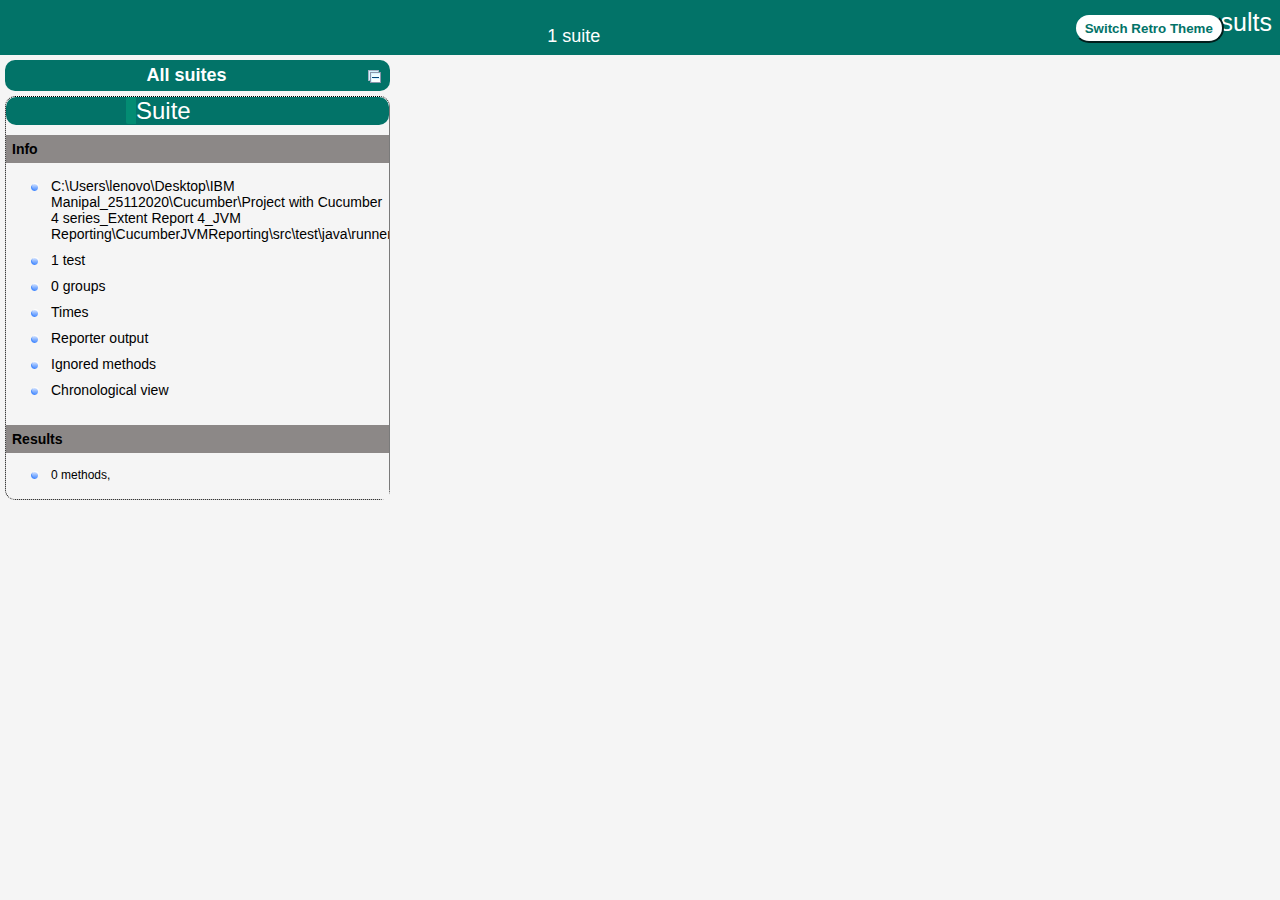
<file: Selenium_eLearning/target/surefire-reports/index.html>
<!DOCTYPE html>

<html>
<head>
<meta charset='utf-8'>
<title>TestNG reports</title>

<link type="text/css" href="testng-reports1.css" rel="stylesheet"
	id="ultra" />
<link type="text/css" href="testng-reports.css" rel="stylesheet"
	id="retro" disabled="false" />
<script type="text/javascript" src="jquery-3.4.1.min.js"></script>
<script type="text/javascript" src="testng-reports.js"></script>
<script type="text/javascript" src="https://www.google.com/jsapi"></script>
<script type='text/javascript'>
      google.load('visualization', '1', {packages:['table']});
      google.setOnLoadCallback(drawTable);
      var suiteTableInitFunctions = new Array();
      var suiteTableData = new Array();
    </script>
<!--
      <script type="text/javascript" src="jquery-ui/js/jquery-ui-1.8.16.custom.min.js"></script>
     -->
</head>

<body>
	<div class="top-banner-root">
		<span class="top-banner-title-font">Test results</span>
		<button class="button" id="button">Switch Retro Theme</button>
		<!-- button -->
		<br /> <span class="top-banner-font-1">1 suite</span>
	</div>
	<!-- top-banner-root -->
	<div class="navigator-root">
		<div class="navigator-suite-header">
			<span>All suites</span> <a href="#" class="collapse-all-link"
				title="Collapse/expand all the suites"> <img
				class="collapse-all-icon" src="collapseall.gif"> </img> <!-- collapse-all-icon -->
			</a>
			<!-- collapse-all-link -->
		</div>
		<!-- navigator-suite-header -->
		<div class="suite">
			<div class="rounded-window">
				<div class="suite-header light-rounded-window-top">
					<a href="#" class="navigator-link" panel-name="suite-Suite"> <span
						class="suite-name border-passed">Suite</span>
					</a>
					<!-- navigator-link -->
				</div>
				<!-- suite-header light-rounded-window-top -->
				<div class="navigator-suite-content">
					<div class="suite-section-title">
						<span>Info</span>
					</div>
					<!-- suite-section-title -->
					<div class="suite-section-content">
						<ul>
							<li><a href="#" class="navigator-link "
								panel-name="test-xml-Suite"> <span>C:\Users\lenovo\Desktop\IBM
										Manipal_25112020\Cucumber\Project with Cucumber 4
										series_Extent Report 4_JVM
										Reporting\CucumberJVMReporting\src\test\java\runners\testng.xml</span>
							</a> <!-- navigator-link  --></li>
							<li><a href="#" class="navigator-link "
								panel-name="testlist-Suite"> <span class="test-stats">1
										test</span>
							</a> <!-- navigator-link  --></li>
							<li><a href="#" class="navigator-link "
								panel-name="group-Suite"> <span>0 groups</span>
							</a> <!-- navigator-link  --></li>
							<li><a href="#" class="navigator-link "
								panel-name="times-Suite"> <span>Times</span>
							</a> <!-- navigator-link  --></li>
							<li><a href="#" class="navigator-link "
								panel-name="reporter-Suite"> <span>Reporter output</span>
							</a> <!-- navigator-link  --></li>
							<li><a href="#" class="navigator-link "
								panel-name="ignored-methods-Suite"> <span>Ignored
										methods</span>
							</a> <!-- navigator-link  --></li>
							<li><a href="#" class="navigator-link "
								panel-name="chronological-Suite"> <span>Chronological
										view</span>
							</a> <!-- navigator-link  --></li>
						</ul>
					</div>
					<!-- suite-section-content -->
					<div class="result-section">
						<div class="suite-section-title">
							<span>Results</span>
						</div>
						<!-- suite-section-title -->
						<div class="suite-section-content">
							<ul>
								<li><span class="method-stats">0 methods, </span></li>
							</ul>
						</div>
						<!-- suite-section-content -->
					</div>
					<!-- result-section -->
				</div>
				<!-- navigator-suite-content -->
			</div>
			<!-- rounded-window -->
		</div>
		<!-- suite -->
	</div>
	<!-- navigator-root -->
	<div class="wrapper">
		<div class="main-panel-root">
			<div panel-name="suite-Suite" class="panel Suite"></div>
			<!-- panel Suite -->
			<div panel-name="test-xml-Suite" class="panel">
				<div class="main-panel-header rounded-window-top">
					<span class="header-content">C:\Users\lenovo\Desktop\IBM
						Manipal_25112020\Cucumber\Project with Cucumber 4 series_Extent
						Report 4_JVM
						Reporting\CucumberJVMReporting\src\test\java\runners\testng.xml</span>
				</div>
				<!-- main-panel-header rounded-window-top -->
				<div class="main-panel-content rounded-window-bottom">
					<pre>
&lt;?xml version=&quot;1.0&quot; encoding=&quot;UTF-8&quot;?&gt;
&lt;!DOCTYPE suite SYSTEM &quot;https://testng.org/testng-1.0.dtd&quot;&gt;
&lt;suite guice-stage=&quot;DEVELOPMENT&quot; verbose=&quot;0&quot; name=&quot;Suite&quot;&gt;
  &lt;test thread-count=&quot;5&quot; verbose=&quot;0&quot; name=&quot;Test&quot;&gt;
    &lt;classes&gt;
      &lt;class name=&quot;runners.TestRunner&quot;/&gt;
    &lt;/classes&gt;
  &lt;/test&gt; &lt;!-- Test --&gt;
&lt;/suite&gt; &lt;!-- Suite --&gt;
            </pre>
				</div>
				<!-- main-panel-content rounded-window-bottom -->
			</div>
			<!-- panel -->
			<div panel-name="testlist-Suite" class="panel">
				<div class="main-panel-header rounded-window-top">
					<span class="header-content">Tests for Suite</span>
				</div>
				<!-- main-panel-header rounded-window-top -->
				<div class="main-panel-content rounded-window-bottom">
					<ul>
						<li><span class="test-name">Test (1 class)</span></li>
					</ul>
				</div>
				<!-- main-panel-content rounded-window-bottom -->
			</div>
			<!-- panel -->
			<div panel-name="group-Suite" class="panel">
				<div class="main-panel-header rounded-window-top">
					<span class="header-content">Groups for Suite</span>
				</div>
				<!-- main-panel-header rounded-window-top -->
				<div class="main-panel-content rounded-window-bottom"></div>
				<!-- main-panel-content rounded-window-bottom -->
			</div>
			<!-- panel -->
			<div panel-name="times-Suite" class="panel">
				<div class="main-panel-header rounded-window-top">
					<span class="header-content">Times for Suite</span>
				</div>
				<!-- main-panel-header rounded-window-top -->
				<div class="main-panel-content rounded-window-bottom">
					<div class="times-div">
						<script type="text/javascript">
suiteTableInitFunctions.push('tableData_Suite');
function tableData_Suite() {
var data = new google.visualization.DataTable();
data.addColumn('number', 'Number');
data.addColumn('string', 'Method');
data.addColumn('string', 'Class');
data.addColumn('number', 'Time (ms)');
data.addRows(0);
window.suiteTableData['Suite']= { tableData: data, tableDiv: 'times-div-Suite'}
return data;
}
              </script>
						<span class="suite-total-time">Total running time: 0 ms</span>
						<div id="times-div-Suite"></div>
						<!-- times-div-Suite -->
					</div>
					<!-- times-div -->
				</div>
				<!-- main-panel-content rounded-window-bottom -->
			</div>
			<!-- panel -->
			<div panel-name="reporter-Suite" class="panel">
				<div class="main-panel-header rounded-window-top">
					<span class="header-content">Reporter output for Suite</span>
				</div>
				<!-- main-panel-header rounded-window-top -->
				<div class="main-panel-content rounded-window-bottom"></div>
				<!-- main-panel-content rounded-window-bottom -->
			</div>
			<!-- panel -->
			<div panel-name="ignored-methods-Suite" class="panel">
				<div class="main-panel-header rounded-window-top">
					<span class="header-content">0 ignored methods</span>
				</div>
				<!-- main-panel-header rounded-window-top -->
				<div class="main-panel-content rounded-window-bottom"></div>
				<!-- main-panel-content rounded-window-bottom -->
			</div>
			<!-- panel -->
			<div panel-name="chronological-Suite" class="panel">
				<div class="main-panel-header rounded-window-top">
					<span class="header-content">Methods in chronological order</span>
				</div>
				<!-- main-panel-header rounded-window-top -->
				<div class="main-panel-content rounded-window-bottom">
					<div class="chronological-class">
						<div class="chronological-class-name">runners.TestRunner</div>
						<!-- chronological-class-name -->
						<div class="configuration-class before">
							<img src="failed.png"> </img> <span class="method-name">setUpClass</span>
							<span class="method-start">0 ms</span>
						</div>
						<!-- configuration-class before -->
						<div class="configuration-class after">
							<span class="method-name">tearDownClass</span> <span
								class="method-start">50 ms</span>
						</div>
						<!-- configuration-class after -->
					</div>
					<!-- main-panel-content rounded-window-bottom -->
				</div>
				<!-- panel -->
			</div>
			<!-- main-panel-root -->
		</div>
		<!-- wrapper -->
</body>
<script type="text/javascript" src="testng-reports2.js"></script>
</html>
</file>
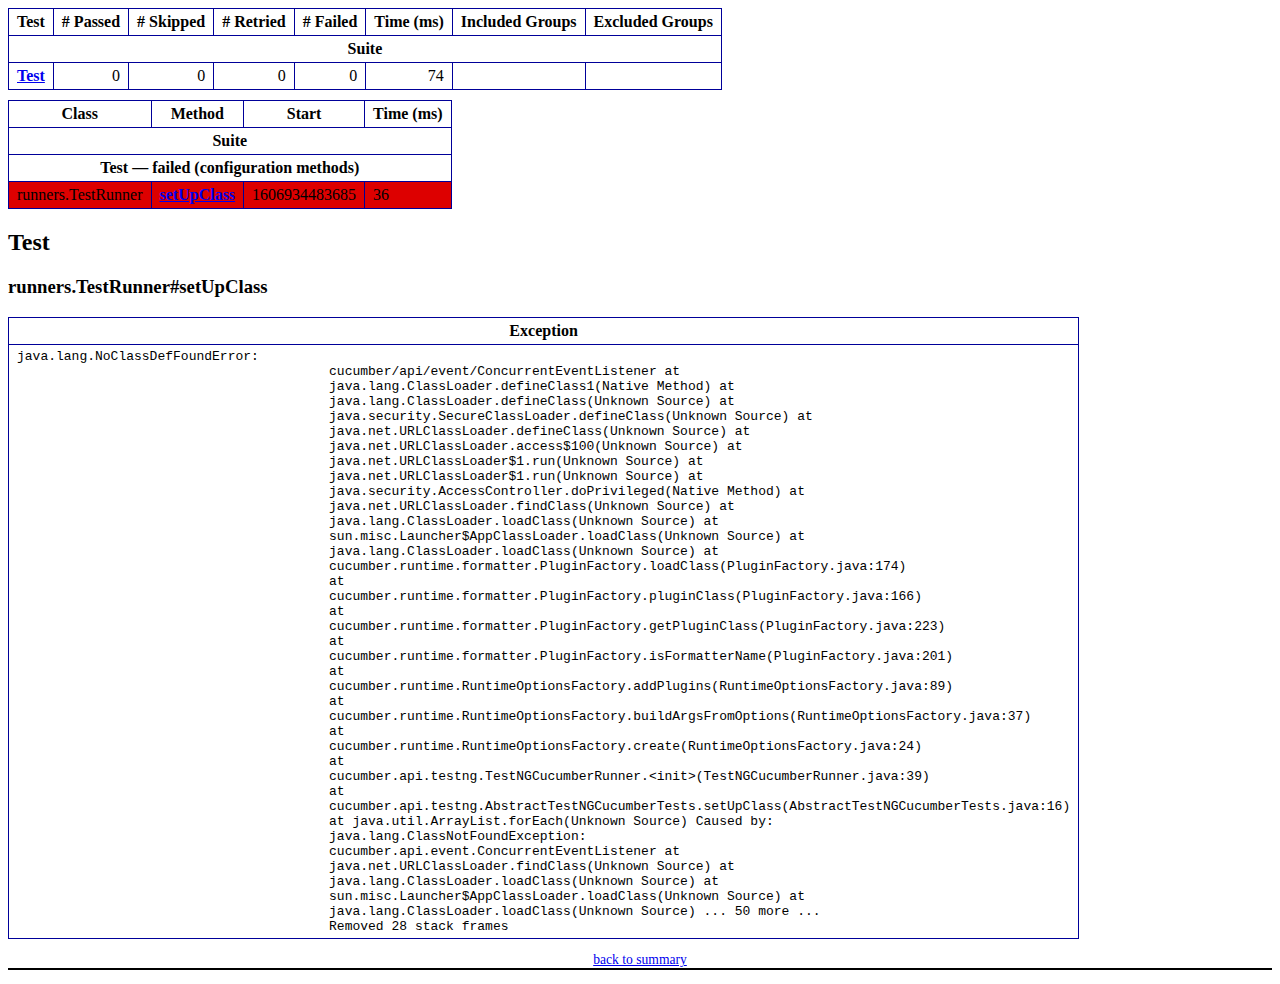
<file: Selenium_eLearning/target/surefire-reports/emailable-report.html>
<!DOCTYPE html PUBLIC "-//W3C//DTD XHTML 1.1//EN" "https://www.w3.org/TR/xhtml11/DTD/xhtml11.dtd">
<html xmlns="https://www.w3.org/1999/xhtml">
<head>
<meta http-equiv="content-type" content="text/html; charset=UTF-8" />
<title>TestNG Report</title>
<style type="text/css">
table {
	margin-bottom: 10px;
	border-collapse: collapse;
	empty-cells: show
}

th, td {
	border: 1px solid #009;
	padding: .25em .5em
}

th {
	vertical-align: bottom
}

td {
	vertical-align: top
}

table a {
	font-weight: bold
}

.stripe td {
	background-color: #E6EBF9
}

.num {
	text-align: right
}

.passedodd td {
	background-color: #3F3
}

.passedeven td {
	background-color: #0A0
}

.skippedodd td {
	background-color: #DDD
}

.skippedeven td {
	background-color: #CCC
}

.failedodd td, .attn {
	background-color: #F33
}

.failedeven td, .stripe .attn {
	background-color: #D00
}

.stacktrace {
	white-space: pre;
	font-family: monospace
}

.totop {
	font-size: 85%;
	text-align: center;
	border-bottom: 2px solid #000
}

.invisible {
	display: none
}
</style>
</head>
<body>
	<table>
		<tr>
			<th>Test</th>
			<th># Passed</th>
			<th># Skipped</th>
			<th># Retried</th>
			<th># Failed</th>
			<th>Time (ms)</th>
			<th>Included Groups</th>
			<th>Excluded Groups</th>
		</tr>
		<tr>
			<th colspan="8">Suite</th>
		</tr>
		<tr>
			<td><a href="#t0">Test</a></td>
			<td class="num">0</td>
			<td class="num">0</td>
			<td class="num">0</td>
			<td class="num">0</td>
			<td class="num">74</td>
			<td></td>
			<td></td>
		</tr>
	</table>
	<table id='summary'>
		<thead>
			<tr>
				<th>Class</th>
				<th>Method</th>
				<th>Start</th>
				<th>Time (ms)</th>
			</tr>
		</thead>
		<tbody>
			<tr>
				<th colspan="4">Suite</th>
			</tr>
		</tbody>
		<tbody id="t0">
			<tr>
				<th colspan="4">Test &#8212; failed (configuration methods)</th>
			</tr>
			<tr class="failedeven">
				<td rowspan="1">runners.TestRunner</td>
				<td><a href="#m0">setUpClass</a></td>
				<td rowspan="1">1606934483685</td>
				<td rowspan="1">36</td>
			</tr>
		</tbody>
	</table>
	<h2>Test</h2>
	<h3 id="m0">runners.TestRunner#setUpClass</h3>
	<table class="result">
		<tr>
			<th>Exception</th>
		</tr>
		<tr>
			<td><div class="stacktrace">java.lang.NoClassDefFoundError:
					cucumber/api/event/ConcurrentEventListener at
					java.lang.ClassLoader.defineClass1(Native Method) at
					java.lang.ClassLoader.defineClass(Unknown Source) at
					java.security.SecureClassLoader.defineClass(Unknown Source) at
					java.net.URLClassLoader.defineClass(Unknown Source) at
					java.net.URLClassLoader.access$100(Unknown Source) at
					java.net.URLClassLoader$1.run(Unknown Source) at
					java.net.URLClassLoader$1.run(Unknown Source) at
					java.security.AccessController.doPrivileged(Native Method) at
					java.net.URLClassLoader.findClass(Unknown Source) at
					java.lang.ClassLoader.loadClass(Unknown Source) at
					sun.misc.Launcher$AppClassLoader.loadClass(Unknown Source) at
					java.lang.ClassLoader.loadClass(Unknown Source) at
					cucumber.runtime.formatter.PluginFactory.loadClass(PluginFactory.java:174)
					at
					cucumber.runtime.formatter.PluginFactory.pluginClass(PluginFactory.java:166)
					at
					cucumber.runtime.formatter.PluginFactory.getPluginClass(PluginFactory.java:223)
					at
					cucumber.runtime.formatter.PluginFactory.isFormatterName(PluginFactory.java:201)
					at
					cucumber.runtime.RuntimeOptionsFactory.addPlugins(RuntimeOptionsFactory.java:89)
					at
					cucumber.runtime.RuntimeOptionsFactory.buildArgsFromOptions(RuntimeOptionsFactory.java:37)
					at
					cucumber.runtime.RuntimeOptionsFactory.create(RuntimeOptionsFactory.java:24)
					at
					cucumber.api.testng.TestNGCucumberRunner.&lt;init&gt;(TestNGCucumberRunner.java:39)
					at
					cucumber.api.testng.AbstractTestNGCucumberTests.setUpClass(AbstractTestNGCucumberTests.java:16)
					at java.util.ArrayList.forEach(Unknown Source) Caused by:
					java.lang.ClassNotFoundException:
					cucumber.api.event.ConcurrentEventListener at
					java.net.URLClassLoader.findClass(Unknown Source) at
					java.lang.ClassLoader.loadClass(Unknown Source) at
					sun.misc.Launcher$AppClassLoader.loadClass(Unknown Source) at
					java.lang.ClassLoader.loadClass(Unknown Source) ... 50 more ...
					Removed 28 stack frames</div></td>
		</tr>
	</table>
	<p class="totop">
		<a href="#summary">back to summary</a>
	</p>
</body>
</html>
</file>
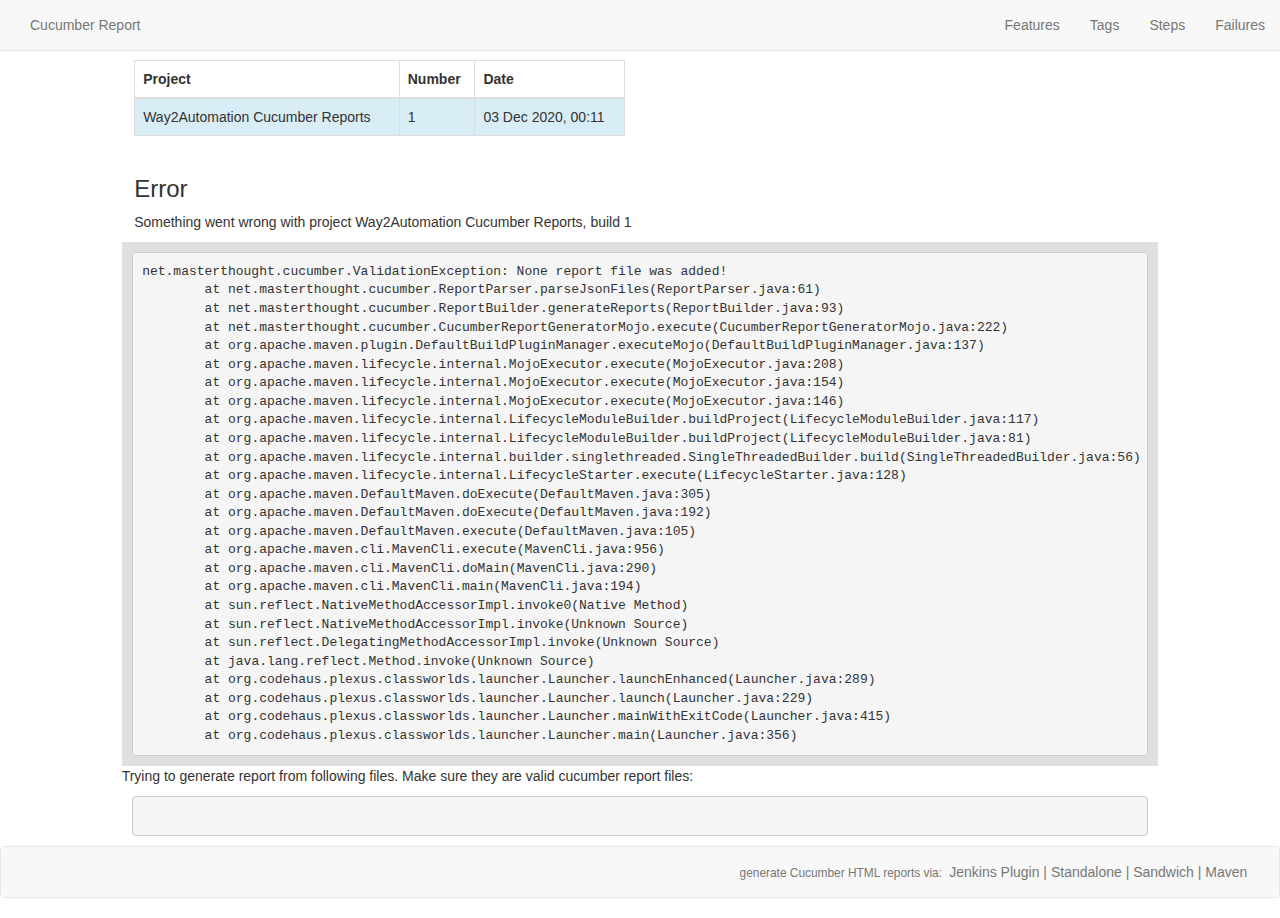
<file: Selenium_eLearning/target/cucumber-reports/advanced-reports/cucumber-html-reports/overview-features.html>
<!DOCTYPE html>
<html>
<head>

<meta http-equiv="Content-Type" content="text/html; charset=UTF-8" />

<script src="js/jquery.min.js"></script>
<script src="js/jquery.tablesorter.min.js"></script>
<script src="js/Chart.min.js"></script>
<script src="js/moment.min.js"></script>
<script src="js/bootstrap.min.js"></script>

<link rel="stylesheet" href="css/bootstrap.min.css" type="text/css" />
<link rel="stylesheet" href="css/cucumber.css" type="text/css" />
<link rel="stylesheet" href="css/font-awesome.min.css" />
<link rel="shortcut icon" href="images/favicon.png" />

<script>
$(document).ready(function() {
    // this will tell tablesorter to try looking for the data-value attribute
    // if present, it'll sort by that instead
    // otherwise, it'll sort by the text content of the table cell
    $("#tablesorter").tablesorter({
        textAttribute: 'data-value',
        // ignores the first row of the header, the 'scenario', 'steps', since
        // sorting those doesn't make sense
        selectorHeaders: '> thead tr:not(.dont-sort) th',
        // use a stable sort
        sortStable: true
    });
});
</script>











<title>Cucumber Reports (no 1) - Error Page</title>


<style>
.error-message {
	color: red;
	font-weight: bold;
	background-color: lightpink;
	font-family: monospace;
}
</style>
</head>

<body>

	<nav class="navbar navbar-default navbar-fixed-top" id="navigation">
		<div class="container-fluid">
			<div class="collapse navbar-collapse">
				<p class="navbar-text navbar-left">Cucumber Report</p>
				<ul class="nav navbar-nav navbar-right">
					<li role="presentation"><a href="overview-features.html">Features</a></li>
					<li role="presentation"><a href="overview-tags.html">Tags</a></li>
					<li role="presentation"><a href="overview-steps.html">Steps</a></li>
					<li role="presentation"><a href="overview-failures.html">Failures</a></li>
				</ul>
			</div>
		</div>
	</nav>


	<div class="container-fluid">
		<div class="col-md-5 col-md-offset-1">

			<table class="table table-bordered" id="build-info">
				<thead>
					<tr>
						<th>Project</th>
						<th>Number</th>
						<th>Date</th>
					</tr>
				</thead>
				<tbody>
					<tr class="info">
						<td>Way2Automation Cucumber Reports</td>
						<td>1</td>
						<td>03 Dec 2020, 00:11</td>
					</tr>
				</tbody>
			</table>

		</div>
		<div class="col-md-3 col-md-offset-2"></div>
	</div>


	<div id="report-lead" class="container-fluid">
		<div class="col-md-10 col-md-offset-1">
			<h2>Error</h2>
			<p>Something went wrong with project Way2Automation Cucumber
				Reports, build 1</p>
		</div>
	</div>

	<div class="container-fluid" id="report">
		<div class="row">
			<div class="col-md-10 col-md-offset-1">
				<div class="message">
					<pre>net.masterthought.cucumber.ValidationException: None report file was added!
	at net.masterthought.cucumber.ReportParser.parseJsonFiles(ReportParser.java:61)
	at net.masterthought.cucumber.ReportBuilder.generateReports(ReportBuilder.java:93)
	at net.masterthought.cucumber.CucumberReportGeneratorMojo.execute(CucumberReportGeneratorMojo.java:222)
	at org.apache.maven.plugin.DefaultBuildPluginManager.executeMojo(DefaultBuildPluginManager.java:137)
	at org.apache.maven.lifecycle.internal.MojoExecutor.execute(MojoExecutor.java:208)
	at org.apache.maven.lifecycle.internal.MojoExecutor.execute(MojoExecutor.java:154)
	at org.apache.maven.lifecycle.internal.MojoExecutor.execute(MojoExecutor.java:146)
	at org.apache.maven.lifecycle.internal.LifecycleModuleBuilder.buildProject(LifecycleModuleBuilder.java:117)
	at org.apache.maven.lifecycle.internal.LifecycleModuleBuilder.buildProject(LifecycleModuleBuilder.java:81)
	at org.apache.maven.lifecycle.internal.builder.singlethreaded.SingleThreadedBuilder.build(SingleThreadedBuilder.java:56)
	at org.apache.maven.lifecycle.internal.LifecycleStarter.execute(LifecycleStarter.java:128)
	at org.apache.maven.DefaultMaven.doExecute(DefaultMaven.java:305)
	at org.apache.maven.DefaultMaven.doExecute(DefaultMaven.java:192)
	at org.apache.maven.DefaultMaven.execute(DefaultMaven.java:105)
	at org.apache.maven.cli.MavenCli.execute(MavenCli.java:956)
	at org.apache.maven.cli.MavenCli.doMain(MavenCli.java:290)
	at org.apache.maven.cli.MavenCli.main(MavenCli.java:194)
	at sun.reflect.NativeMethodAccessorImpl.invoke0(Native Method)
	at sun.reflect.NativeMethodAccessorImpl.invoke(Unknown Source)
	at sun.reflect.DelegatingMethodAccessorImpl.invoke(Unknown Source)
	at java.lang.reflect.Method.invoke(Unknown Source)
	at org.codehaus.plexus.classworlds.launcher.Launcher.launchEnhanced(Launcher.java:289)
	at org.codehaus.plexus.classworlds.launcher.Launcher.launch(Launcher.java:229)
	at org.codehaus.plexus.classworlds.launcher.Launcher.mainWithExitCode(Launcher.java:415)
	at org.codehaus.plexus.classworlds.launcher.Launcher.main(Launcher.java:356)
</pre>
				</div>
				<div>Trying to generate report from following files. Make sure
					they are valid cucumber report files:</div>
				<div class="error-files">
					<pre>
        </pre>
				</div>
			</div>
		</div>
	</div>


	<nav class="navbar navbar-default" id="footer">
		<div class="container-fluid">
			<p class="navbar-text navbar-right">
				<small>generate Cucumber HTML reports via:&nbsp;</small> <a
					class="navbar-link"
					href="https://github.com/jenkinsci/cucumber-reports-plugin">Jenkins
					Plugin</a> | <a class="navbar-link"
					href="https://github.com/damianszczepanik/cucumber-reporting">Standalone</a>
				| <a class="navbar-link"
					href="https://github.com/damianszczepanik/cucumber-sandwich">Sandwich</a>
				| <a class="navbar-link"
					href="https://github.com/damianszczepanik/maven-cucumber-reporting">Maven</a>
				&nbsp;&nbsp;
			</p>
		</div>
	</nav>

</body>
</html>
</file>
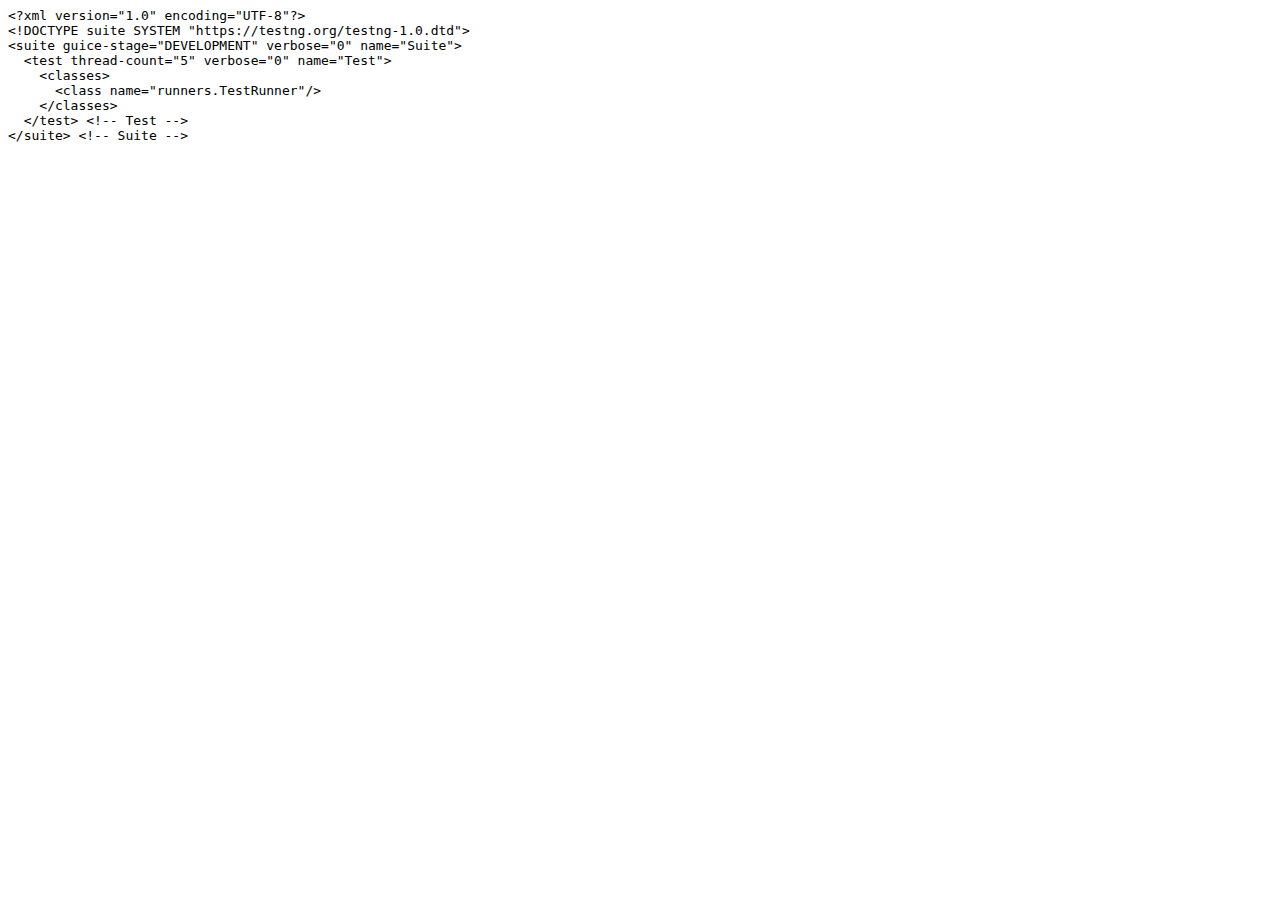
<file: Selenium_eLearning/target/surefire-reports/old/Suite/testng.xml.html>
<html><head><title>testng.xml for Suite</title></head><body>	<tt>		&lt;?xml&nbsp;version="1.0"&nbsp;encoding="UTF-8"?&gt; <br />&lt;!DOCTYPE&nbsp;suite&nbsp;SYSTEM&nbsp;"https://testng.org/testng-1.0.dtd"&gt;		<br />&lt;suite&nbsp;guice-stage="DEVELOPMENT"&nbsp;verbose="0"&nbsp;name="Suite"&gt;		<br />&nbsp;&nbsp;&lt;test&nbsp;thread-count="5"&nbsp;verbose="0"&nbsp;name="Test"&gt;		<br />&nbsp;&nbsp;&nbsp;&nbsp;&lt;classes&gt; <br />&nbsp;&nbsp;&nbsp;&nbsp;&nbsp;&nbsp;&lt;class&nbsp;name="runners.TestRunner"/&gt;		<br />&nbsp;&nbsp;&nbsp;&nbsp;&lt;/classes&gt; <br />&nbsp;&nbsp;&lt;/test&gt;&nbsp;&lt;!--&nbsp;Test&nbsp;--&gt;		<br />&lt;/suite&gt;&nbsp;&lt;!--&nbsp;Suite&nbsp;--&gt; <br />	</tt></body></html>
</file>
<file: Selenium_eLearning/target/surefire-reports/testng-reports1.css>
body {
	background-color: whitesmoke;
	margin: 0 0 5px 5px;
}

ul {
	margin-top: 10px;
	margin-left: -10px;
}

li {
	font-family: "Helvetica Neue", Helvetica, Arial, sans-serif;
	padding: 5px 5px;
}

a {
	text-decoration: none;
	color: black;
	font-size: 14px;
}

a:hover {
	color: black;
	text-decoration: underline;
}

.navigator-selected {
	/* #ffa500; Mouse hover color after click Orange.*/
	background: #027368
}

.wrapper {
	position: absolute;
	top: 60px;
	bottom: 0;
	left: 400px;
	right: 0;
	margin-right: 9px;
	overflow: auto; /*imortant*/
}

.navigator-root {
	position: absolute;
	top: 60px;
	bottom: 0;
	left: 0;
	width: 400px;
	overflow-y: auto; /*important*/
}

.suite {
	margin: -5px 10px 10px 5px;
	background-color: whitesmoke; /*Colour of the left bside box*/
}

.suite-name {
	font-size: 24px;
	font-family: "Helvetica Neue", Helvetica, Arial, sans-serif;
	/*All TEST SUITE*/
	color: white;
}

.main-panel-header {
	padding: 5px;
	background-color: #027368; /*afeeee*/;
	font-family: "Helvetica Neue", Helvetica, Arial, sans-serif;
	color: white;
	font-size: 18px;
}

.main-panel-content {
	padding: 5px;
	margin-bottom: 10px;
	background-color: #CCD0D1; /*d0ffff*/;
	/*Belongs to backGround of rightSide boxes*/
}

.rounded-window {
	border-style: dotted;
	border-width: 1px; /*Border of left Side box*/
	background-color: whitesmoke;
	border-radius: 10px;
}

.rounded-window-top {
	border-top-right-radius: 10px 10px;
	border-top-left-radius: 10px 10px;
	border-style: solid;
	border-width: 1px;
	overflow: auto; /*Top of RightSide box*/
}

.light-rounded-window-top {
	background-color: #027368;
	padding-left: 120px;
	border-radius: 10px;
}

.rounded-window-bottom {
	border-bottom-right-radius: 10px 10px;
	border-bottom-left-radius: 10px 10px;
	overflow: auto; /*Bottom of rightSide box*/
}

.method-name {
	font-size: 14px;
	font-family: "Helvetica Neue", Helvetica, Arial, sans-serif;
	font-weight: bold;
}

.method-content {
	border-style: solid;
	border-width: 0 0 1px 0;
	margin-bottom: 10px;
	padding-bottom: 5px;
	width: 100%;
}

.parameters {
	font-size: 14px;
	font-family: "Helvetica Neue", Helvetica, Arial, sans-serif;
}

.stack-trace {
	white-space: pre;
	font-family: "Helvetica Neue", Helvetica, Arial, sans-serif;
	font-size: 12px;
	font-weight: bold;
	margin-top: 0;
	margin-left: 20px; /*Error Stack Trace Message*/
}

.testng-xml {
	font-family: "Helvetica Neue", Helvetica, Arial, sans-serif;
}

.method-list-content {
	margin-left: 10px;
}

.navigator-suite-content {
	margin-left: 10px;
	font: 12px 'Lucida Grande';
}

.suite-section-title {
	font-family: "Helvetica Neue", Helvetica, Arial, sans-serif;
	font-size: 14px;
	font-weight: bold;
	background-color: #8C8887;
	margin-left: -10px;
	margin-top: 10px;
	padding: 6px;
}

.suite-section-content {
	list-style-image: url(bullet_point.png);
	background-color: whitesmoke;
	font-family: "Helvetica Neue", Helvetica, Arial, sans-serif;
	overflow: hidden;
}

.top-banner-root {
	position: absolute;
	top: 0;
	height: 45px;
	left: 0;
	right: 0;
	padding: 5px;
	margin: 0 0 5px 0;
	background-color: #027368;
	font-family: "Helvetica Neue", Helvetica, Arial, sans-serif;
	font-size: 18px;
	color: #fff;
	text-align: center; /*Belongs to the Top of Report*/
/*Status: - Completed*/
}

.top-banner-title-font {
	font-size: 25px;
	font-family: "Helvetica Neue", Helvetica, Arial, sans-serif;
	padding: 3px;
	float: right;
}

.test-name {
	font-family: "Helvetica Neue", Helvetica, Arial, sans-serif;
	font-size: 16px;
}

.suite-icon {
	padding: 5px;
	float: right;
	height: 20px;
}

.test-group {
	font: 20px 'Lucida Grande';
	margin: 5px 5px 10px 5px;
	border-width: 0 0 1px 0;
	border-style: solid;
	padding: 5px;
}

.test-group-name {
	font-weight: bold;
}

.method-in-group {
	font-size: 16px;
	margin-left: 80px;
}

table.google-visualization-table-table {
	width: 100%;
}

.reporter-method-name {
	font-size: 14px;
	font-family: "Helvetica Neue", Helvetica, Arial, sans-serif;
}

.reporter-method-output-div {
	padding: 5px;
	margin: 0 0 5px 20px;
	font-size: 12px;
	font-family: "Helvetica Neue", Helvetica, Arial, sans-serif;
	border-width: 0 0 0 1px;
	border-style: solid;
}

.ignored-class-div {
	font-size: 14px;
	font-family: "Helvetica Neue", Helvetica, Arial, sans-serif;
}

.ignored-methods-div {
	padding: 5px;
	margin: 0 0 5px 20px;
	font-size: 12px;
	font-family: "Helvetica Neue", Helvetica, Arial, sans-serif;
	border-width: 0 0 0 1px;
	border-style: solid;
}

.border-failed {
	border-radius: 2px;
	border-style: solid;
	border-width: 0 0 0 10px;
	border-color: #F20505;
}

.border-skipped {
	border-radius: 2px;
	border-style: solid;
	border-width: 0 0 0 10px;
	border-color: #F2BE22;
}

.border-passed {
	border-radius: 2px;
	border-style: solid;
	border-width: 0 0 0 10px;
	border-color: #038C73;
}

.times-div {
	text-align: center;
	padding: 5px;
}

.suite-total-time {
	font: 16px 'Lucida Grande';
}

.configuration-suite {
	margin-left: 20px;
}

.configuration-test {
	margin-left: 40px;
}

.configuration-class {
	margin-left: 60px;
}

.configuration-method {
	margin-left: 80px;
}

.test-method {
	margin-left: 100px;
}

.chronological-class {
	background-color: #CCD0D1;
	border-width: 0 0 1px 1px; /*Chronological*/
}

.method-start {
	float: right;
}

.chronological-class-name {
	padding: 0 0 0 5px;
	margin-top: 5px;
	font-family: "Helvetica Neue", Helvetica, Arial, sans-serif;
	color: #008;
}

.after, .before, .test-method {
	font-family: "Helvetica Neue", Helvetica, Arial, sans-serif;
	font-size: 14px;
	margin-top: 5px;
}

.navigator-suite-header {
	font-size: 18px;
	margin: 0px 10px 10px 5px;
	padding: 5px;
	border-radius: 10px;
	background-color: #027368;
	color: white;
	font-weight: bold;
	font-family: "Helvetica Neue", Helvetica, Arial, sans-serif;
	text-align: center; /*All Suites on top of left box*/
/*Status: -Completed*/
}

.collapse-all-icon {
	padding: 3px;
	float: right;
}

.button {
	position: absolute;
	margin-left: 500px;
	margin-top: 8px;
	background-color: white;
	color: #027368;
	font-family: "Helvetica Neue", Helvetica, Arial, sans-serif;
	font-weight: bold;
	border-color: #027368;
	border-radius: 25px;
	cursor: pointer;
	height: 30px;
	width: 150px;
	outline: none;
}
/*Author: - Akhil Gullapalli*/
</file>
<file: Selenium_eLearning/target/surefire-reports/testng-reports.css>
body {
	margin: 0 0 5px 5px;
}

ul {
	margin: 0;
}

li {
	list-style-type: none;
}

a {
	text-decoration: none;
}

a:hover {
	text-decoration: underline;
}

.navigator-selected {
	background: #ffa500;
}

.wrapper {
	position: absolute;
	top: 60px;
	bottom: 0;
	left: 400px;
	right: 0;
	overflow: auto;
}

.navigator-root {
	position: absolute;
	top: 60px;
	bottom: 0;
	left: 0;
	width: 400px;
	overflow-y: auto;
}

.suite {
	margin: 0 10px 10px 0;
	background-color: #fff8dc;
}

.suite-name {
	padding-left: 10px;
	font-size: 25px;
	font-family: Times, sans-serif;
}

.main-panel-header {
	padding: 5px;
	background-color: #9FB4D9; /*afeeee*/;
	font-family: monospace;
	font-size: 18px;
}

.main-panel-content {
	padding: 5px;
	margin-bottom: 10px;
	background-color: #DEE8FC; /*d0ffff*/;
}

.rounded-window {
	border-radius: 10px;
	border-style: solid;
	border-width: 1px;
}

.rounded-window-top {
	border-top-right-radius: 10px 10px;
	border-top-left-radius: 10px 10px;
	border-style: solid;
	border-width: 1px;
	overflow: auto;
}

.light-rounded-window-top {
	border-top-right-radius: 10px 10px;
	border-top-left-radius: 10px 10px;
}

.rounded-window-bottom {
	border-style: solid;
	border-width: 0 1px 1px 1px;
	border-bottom-right-radius: 10px 10px;
	border-bottom-left-radius: 10px 10px;
	overflow: auto;
}

.method-name {
	font-size: 12px;
	font-family: monospace;
}

.method-content {
	border-style: solid;
	border-width: 0 0 1px 0;
	margin-bottom: 10px;
	padding-bottom: 5px;
	width: 80%;
}

.parameters {
	font-size: 14px;
	font-family: monospace;
}

.stack-trace {
	white-space: pre;
	font-family: monospace;
	font-size: 12px;
	font-weight: bold;
	margin-top: 0;
	margin-left: 20px;
}

.testng-xml {
	font-family: monospace;
}

.method-list-content {
	margin-left: 10px;
}

.navigator-suite-content {
	margin-left: 10px;
	font: 12px 'Lucida Grande';
}

.suite-section-title {
	margin-top: 10px;
	width: 80%;
	border-style: solid;
	border-width: 1px 0 0 0;
	font-family: Times, sans-serif;
	font-size: 18px;
	font-weight: bold;
}

.suite-section-content {
	list-style-image: url(bullet_point.png);
}

.top-banner-root {
	position: absolute;
	top: 0;
	height: 45px;
	left: 0;
	right: 0;
	padding: 5px;
	margin: 0 0 5px 0;
	background-color: #0066ff;
	font-family: Times, sans-serif;
	color: #fff;
	text-align: center;
}

.button {
	position: absolute;
	margin-left: 500px;
	margin-top: 8px;
	background-color: white;
	color: #0066ff;
	font-family: "Helvetica Neue", Helvetica, Arial, sans-serif;
	font-weight: bold;
	border-color: #0066ff;
	border-radius: 25px;
	cursor: pointer;
	height: 30px;
	width: 150px;
	outline: none;
}

.top-banner-title-font {
	font-size: 25px;
}

.test-name {
	font-family: 'Lucida Grande', sans-serif;
	font-size: 16px;
}

.suite-icon {
	padding: 5px;
	float: right;
	height: 20px;
}

.test-group {
	font: 20px 'Lucida Grande';
	margin: 5px 5px 10px 5px;
	border-width: 0 0 1px 0;
	border-style: solid;
	padding: 5px;
}

.test-group-name {
	font-weight: bold;
}

.method-in-group {
	font-size: 16px;
	margin-left: 80px;
}

table.google-visualization-table-table {
	width: 100%;
}

.reporter-method-name {
	font-size: 14px;
	font-family: monospace;
}

.reporter-method-output-div {
	padding: 5px;
	margin: 0 0 5px 20px;
	font-size: 12px;
	font-family: monospace;
	border-width: 0 0 0 1px;
	border-style: solid;
}

.ignored-class-div {
	font-size: 14px;
	font-family: monospace;
}

.ignored-methods-div {
	padding: 5px;
	margin: 0 0 5px 20px;
	font-size: 12px;
	font-family: monospace;
	border-width: 0 0 0 1px;
	border-style: solid;
}

.border-failed {
	border-top-left-radius: 10px 10px;
	border-bottom-left-radius: 10px 10px;
	border-style: solid;
	border-width: 0 0 0 10px;
	border-color: #f00;
}

.border-skipped {
	border-top-left-radius: 10px 10px;
	border-bottom-left-radius: 10px 10px;
	border-style: solid;
	border-width: 0 0 0 10px;
	border-color: #edc600;
}

.border-passed {
	border-top-left-radius: 10px 10px;
	border-bottom-left-radius: 10px 10px;
	border-style: solid;
	border-width: 0 0 0 10px;
	border-color: #19f52d;
}

.times-div {
	text-align: center;
	padding: 5px;
}

.suite-total-time {
	font: 16px 'Lucida Grande';
}

.configuration-suite {
	margin-left: 20px;
}

.configuration-test {
	margin-left: 40px;
}

.configuration-class {
	margin-left: 60px;
}

.configuration-method {
	margin-left: 80px;
}

.test-method {
	margin-left: 100px;
}

.chronological-class {
	background-color: skyblue;
	border-style: solid;
	border-width: 0 0 1px 1px;
}

.method-start {
	float: right;
}

.chronological-class-name {
	padding: 0 0 0 5px;
	color: #008;
}

.after, .before, .test-method {
	font-family: monospace;
	font-size: 14px;
}

.navigator-suite-header {
	font-size: 22px;
	margin: 0 10px 5px 0;
	background-color: #deb887;
	text-align: center;
}

.collapse-all-icon {
	padding: 5px;
	float: right;
}
/*retro Theme*/
</file>
<file: Selenium_eLearning/target/cucumber-reports/advanced-reports/cucumber-html-reports/css/cucumber.css>
body {
	/* Shifts body so navigation bar does not overlap it.
    Make sure to include this after the core Bootstrap CSS. */
	padding-top: 60px;
	overflow-y: overlay;
}

h2 {
	font-size: 24px;
}

a {
	color: #0097da;
}

a:hover {
	color: #00587f;
}

.header-tag-name {
	color: gray;
	font-style: italic;
}

.keyword {
	font-weight: bold;
}

.argument {
	font-weight: bold;
}

.indention {
	padding-left: 3px;
}

.inner-level {
	margin-top: 5px;
	margin-left: 20px;
	padding-bottom: 2px;
	padding-left: 1px;
}

.element {
	margin-bottom: 15px;
	padding-left: 3px;
}

/* left line along each section */
.element, .steps, .hooks-after, .hooks-before {
	box-shadow: -1px 0 lightgray;
	transition: box-shadow 0.3s;
}

.element:hover, .steps:hover, .hooks-after:hover, .hooks-before:hover {
	box-shadow: -3px 0 #6ce;
}

.description {
	font-style: italic;
	background-color: beige;
	white-space: pre;
}

.message, .output, .embedding {
	background-color: #dfdfdf;
	overflow: auto;
}

/*
   same as <pre> from bootstrap library.
   padding and overflow-x added.
*/
.embedding-content {
	padding: 10px;
	margin-left: 10px;
	margin-right: 10px;
	margin-bottom: 10px;
	font-size: 13px;
	overflow-x: auto;
	line-height: 1.42857143;
	color: #333;
	word-break: break-all;
	word-wrap: break-word;
	background-color: #f5f5f5;
	border: 1px solid #ccc;
	border-radius: 4px;
}

.html-content {
	position: relative;
	/* proportion value to aspect ratio 16:9 (9 / 16 = 0.5625 or 56.25%) */
	padding: 0 0 56.25%;
	height: 0;
	overflow: hidden;
}

.html-content iframe {
	position: absolute;
	top: 0;
	left: 0;
	width: 100%;
	height: 100%;
	border: none;
}

.download-button {
	float: right;
	margin-right: 10px;
	color: #333;
}

/* names of those classes must be the same as name of the statuses (to lower case) in Status class  */
.passed {
	background-color: #92DD96;
}

.failed {
	background-color: #F2928C;
}

.skipped {
	background-color: #8AF;
}

.pending {
	background-color: #F5F28F;
}

.undefined {
	background-color: #F5B975;
}

/** additional space before Given keyword to keep space between steps **/
.step-name-Given {
	margin-top: 5px;
}

.step-name-And {
	padding-left: 10px;
}

.lead-duration {
	float: right;
	padding-right: 15px;
}

table.stats-table {
	background-color: white;
	color: black;
	margin-bottom: 20px;
	width: 100%;
}

table.stats-table th, table.stats-table td {
	border: 1px solid gray;
	padding: 5px;
	text-align: center;
}

table.stats-table tr.header {
	background-color: #66CCEE;
}

table.stats-table tfoot {
	font-weight: bold;
}

tfoot.total, td.total, th.total {
	background-color: lightgray;
}

table.stats-table td.duration {
	text-align: right;
	white-space: nowrap;
}

table.stats-table td.tagname {
	text-align: left;
}

table.stats-table td.location, .location {
	font-family: monospace;
	text-align: left;
}

table.step-arguments {
	margin-bottom: 5px;
	margin-left: 25px;
	margin-top: 3px;
}

table.step-arguments th, table.step-arguments td {
	border: 1px solid gray;
	padding: 3px;
	text-align: left;
}

table#tablesorter thead tr:not(.dont-sort) th {
	cursor: pointer;
}

tr:hover {
	transition: background-color 0.3s;
}

.collapsable-control {
	cursor: pointer;
}

.chevron:after {
	content: "\f078";
}

.collapsed .chevron:after {
	content: "\f054";
}

.footer {
	font-size: smaller;
	text-align: center;
	margin-top: 30px;
}

/* Custom Bootstrap CSS overloading. */
.carousel-indicators {
	bottom: 0;
}

.carousel-indicators li {
	border: 1px solid black;
}

.carousel-indicators .active {
	background-color: black;
}

.carousel-control {
	font-size: 40px;
	padding-top: 150px;;
}

.carousel-control.right, .carousel-control.left {
	background-image: none;
	color: #eee;
}

pre {
	margin: 10px;
}

#footer {
	padding-right: 20px;
}
</file>
